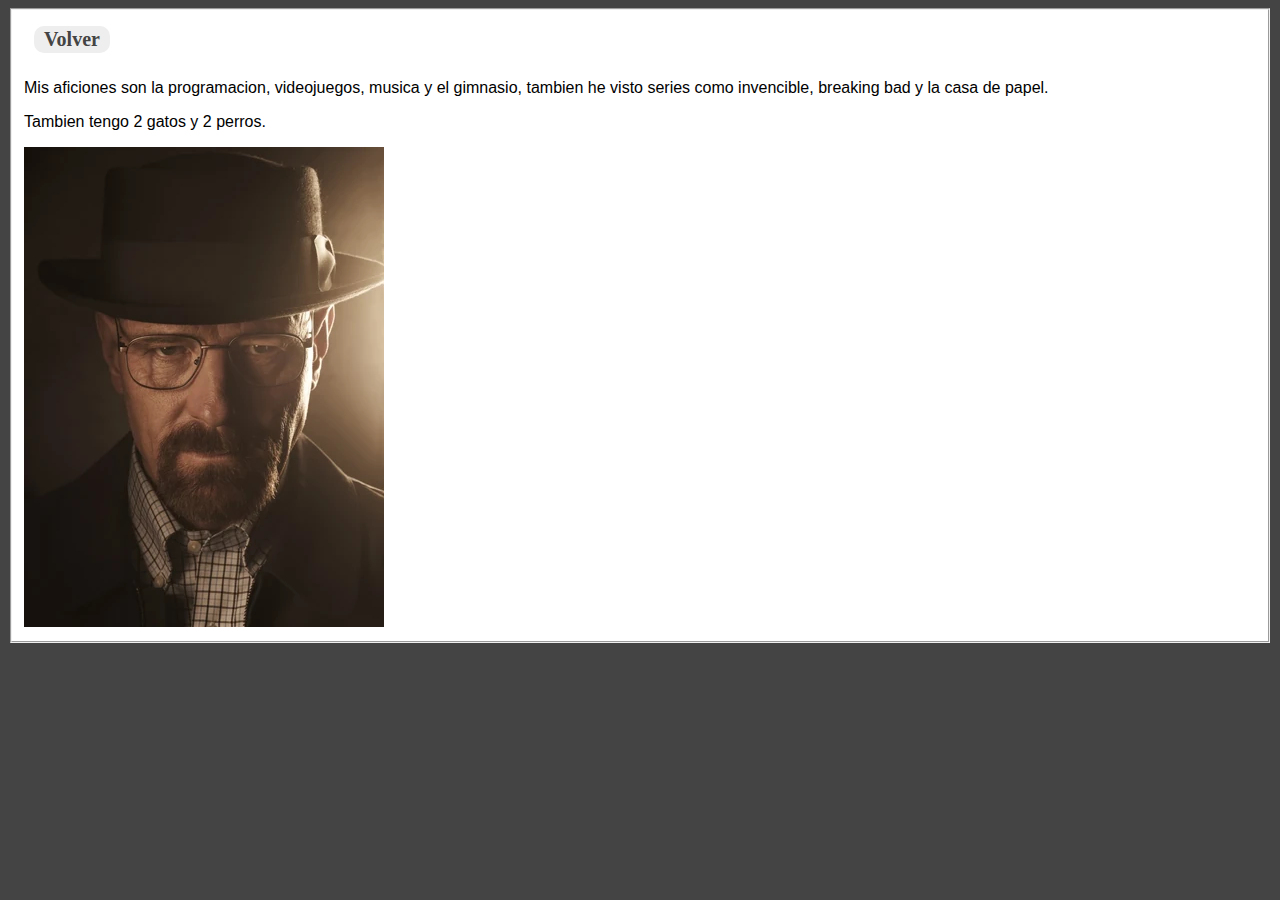
<file: HTML/Aficiones.html>
<!DOCTYPE html>
<html lang="en">
<head>
    <meta charset="UTF-8">
    <title>Aficiones</title>
  <link rel="stylesheet" href="../ESTILOS/Aficiones.css">
</head>
<body>
<fieldset>
<a href="../index.html">Volver</a>
<p>Mis aficiones son la programacion, videojuegos, musica y el gimnasio, tambien he visto series como invencible, breaking bad y la casa de papel.</p>
    <p>Tambien tengo 2 gatos y 2 perros.</p>
    <img src="../imagenes/BB_T5A-Heisenberg.jpg" height="480" width="360"/>
</fieldset>
</body>
</html>
</file>
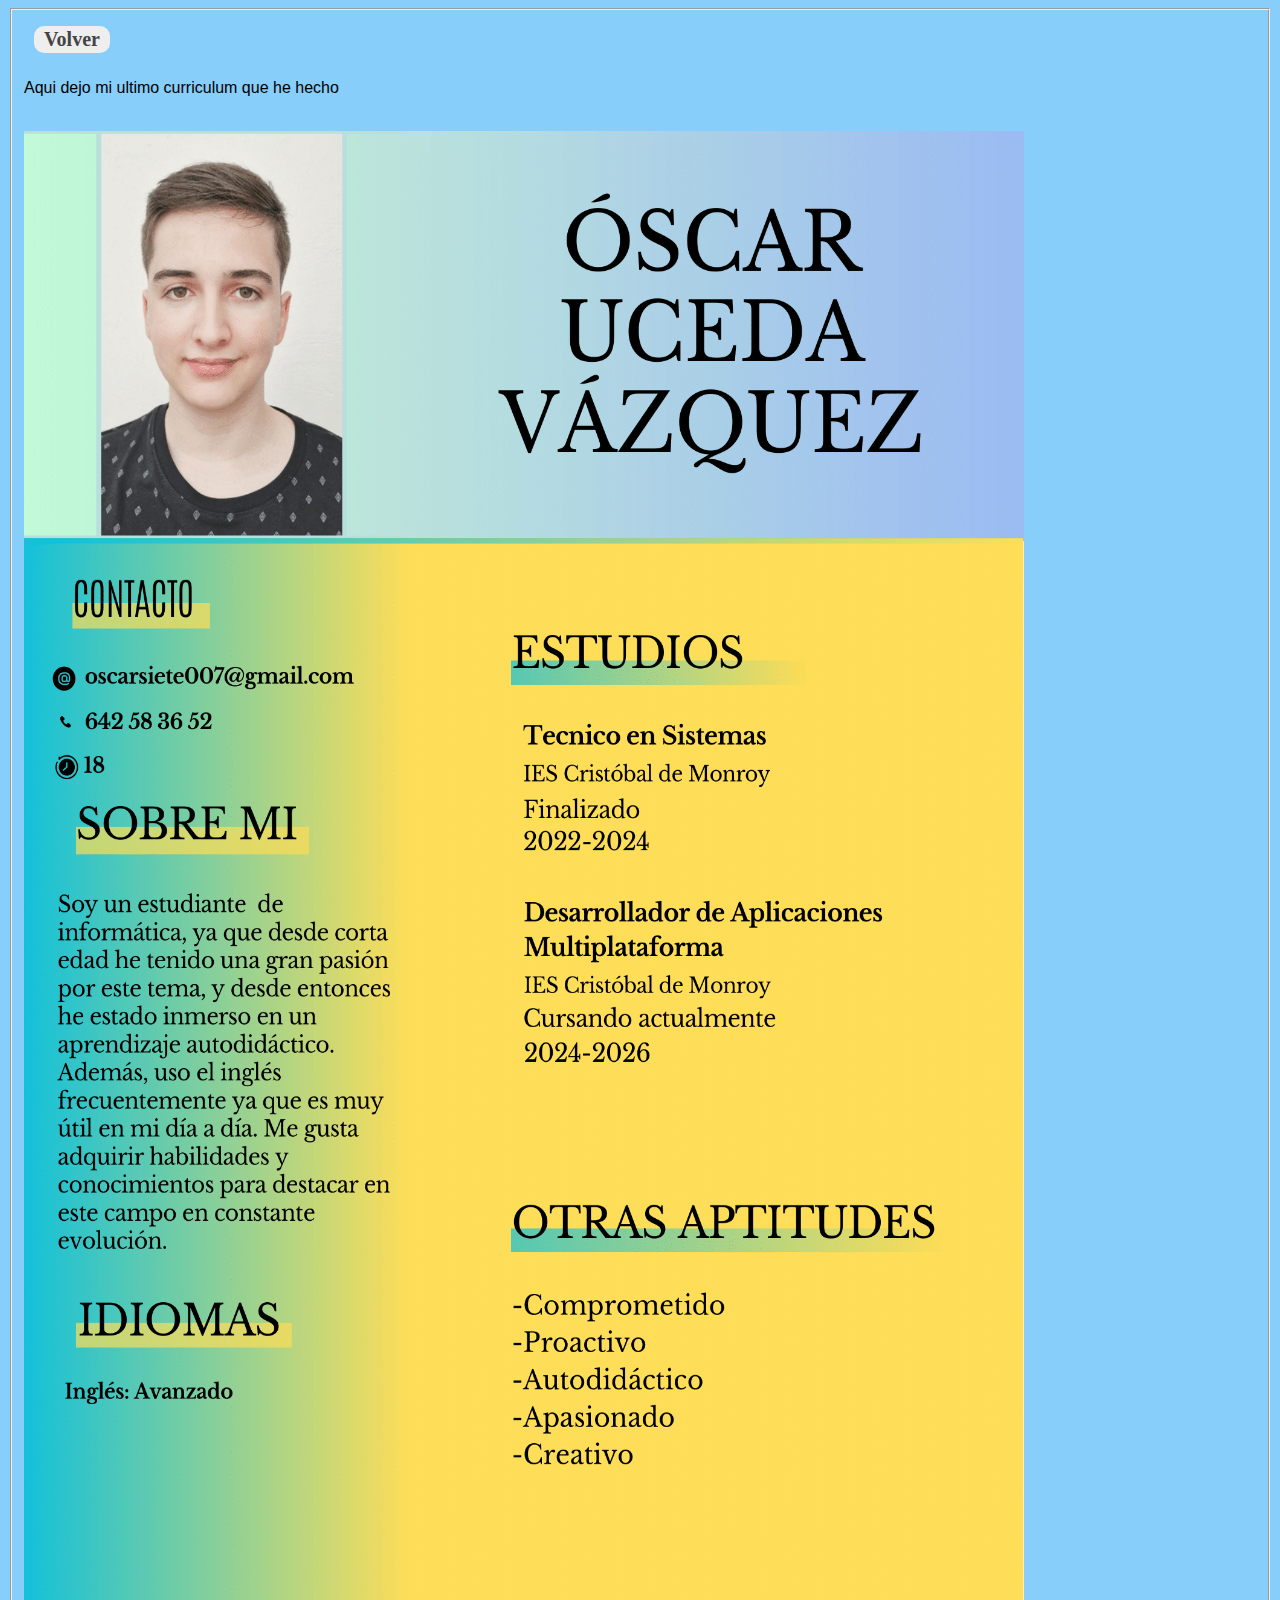
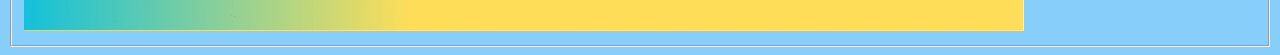
<file: HTML/CV.html>
<!DOCTYPE html>
<html lang="en">
<head>
    <meta charset="UTF-8">
    <title>Curriculum Vitae</title>
  <link rel="stylesheet" href="../ESTILOS/CV.css">
</head>
<body>
<fieldset>
<a href="../index.html">Volver</a>
<p>Aqui dejo mi ultimo curriculum que he hecho</p>
<br/>
<img src="../imagenes/Óscar uceda Vázquez CV-1.png" height="1500" width="1000"/>
</fieldset>
</body>
</html>
</file>
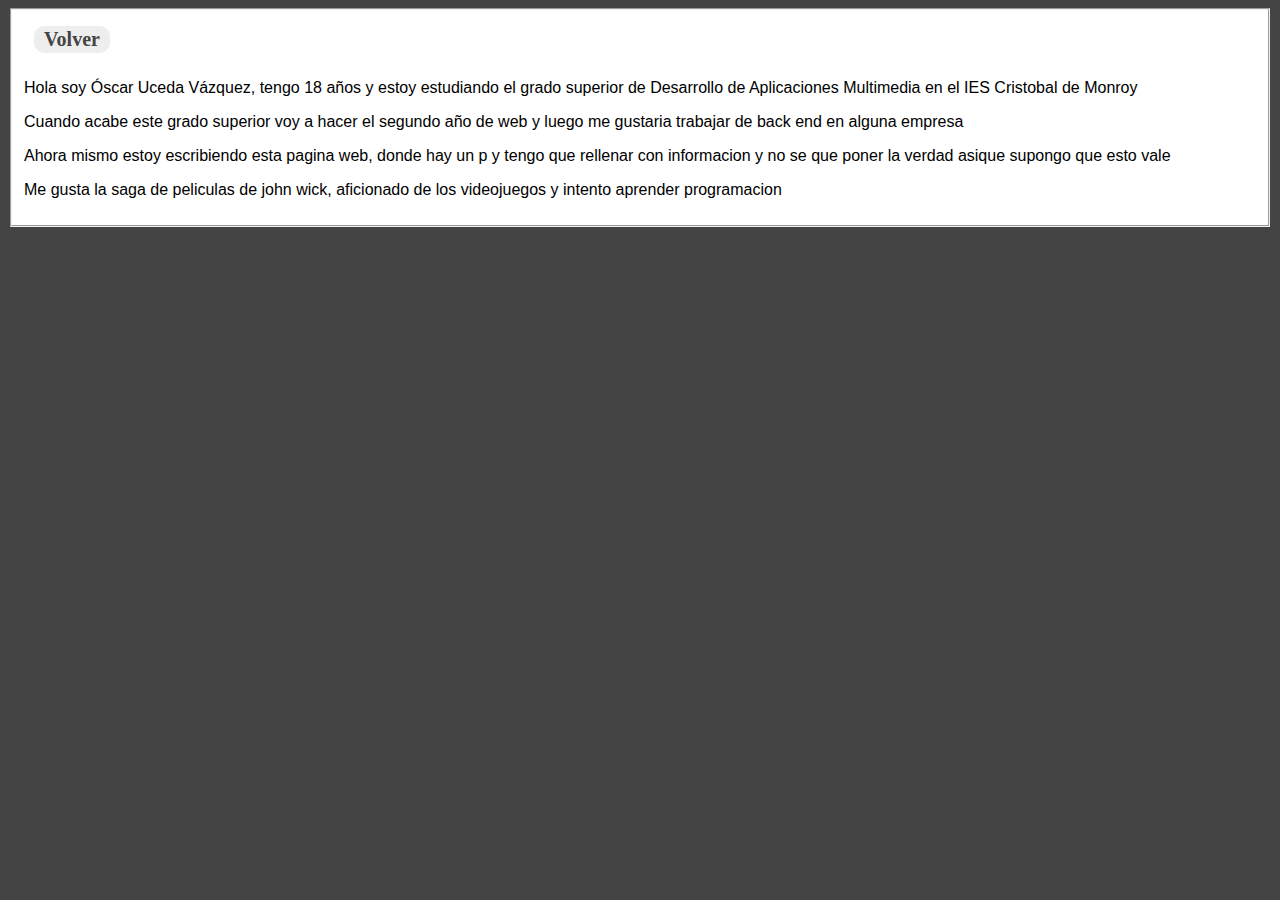
<file: HTML/SobreMi.html>
<!DOCTYPE html>
<html lang="en">
<head>
    <meta charset="UTF-8">
    <title>Sobre mi</title>
  <link rel="stylesheet" href="../ESTILOS/SobreMi.css">
</head>
<body>
<fieldset>
<a href="../index.html">Volver</a>
<p>Hola soy Óscar Uceda Vázquez, tengo 18 años y estoy estudiando el grado superior de Desarrollo de Aplicaciones Multimedia en el IES Cristobal de Monroy</p>
    <p>Cuando acabe este grado superior voy a hacer el segundo año de web y luego me gustaria trabajar de back end en alguna empresa</p>
<p>Ahora mismo estoy escribiendo esta pagina web, donde hay un p y tengo que rellenar con informacion y no se que poner la verdad asique supongo que esto vale</p>
<p>Me gusta la saga de peliculas de john wick, aficionado de los videojuegos y intento aprender programacion</p>
</fieldset>
</body>
</html>
</file>
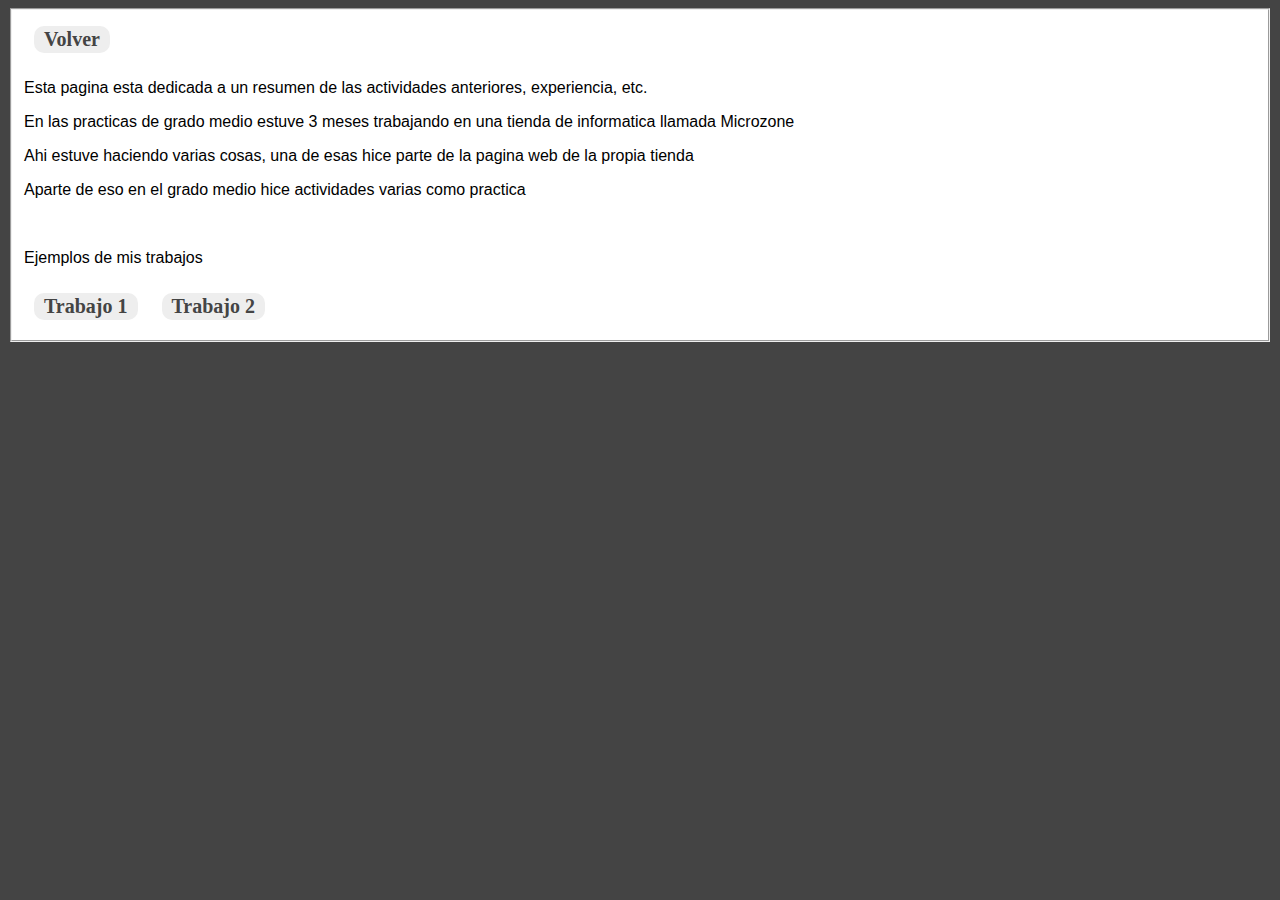
<file: HTML/Trabajos.html>
<!DOCTYPE html>
<html lang="en">
<head>
    <meta charset="UTF-8">
    <title>Trabajos</title>
    <link rel="stylesheet" href="../ESTILOS/Trabajos.css">
</head>
<body>
<fieldset>
<a href="../index.html">Volver</a>
<p>Esta pagina esta dedicada a un resumen de las actividades anteriores, experiencia, etc.</p>
<p>En las practicas de grado medio estuve 3 meses trabajando en una tienda de informatica llamada Microzone</p>
<p>Ahi estuve haciendo varias cosas, una de esas hice parte de la pagina web de la propia tienda</p>
<p>Aparte de eso en el grado medio hice actividades varias como practica</p>
<br/>
<p> Ejemplos de mis trabajos</p>

<a href="../trabajos/Ejercicio11Oscaruceda/HTML/Ejercicio11_Lenguajedemarcashtmloscaruceda.html" target="_blank">Trabajo 1</a>
<a href="../trabajos/Ejercicio12LenguajedemarcasOUV.html" target="_blank">Trabajo 2</a>
</fieldset>
</body>
</html>
</file>
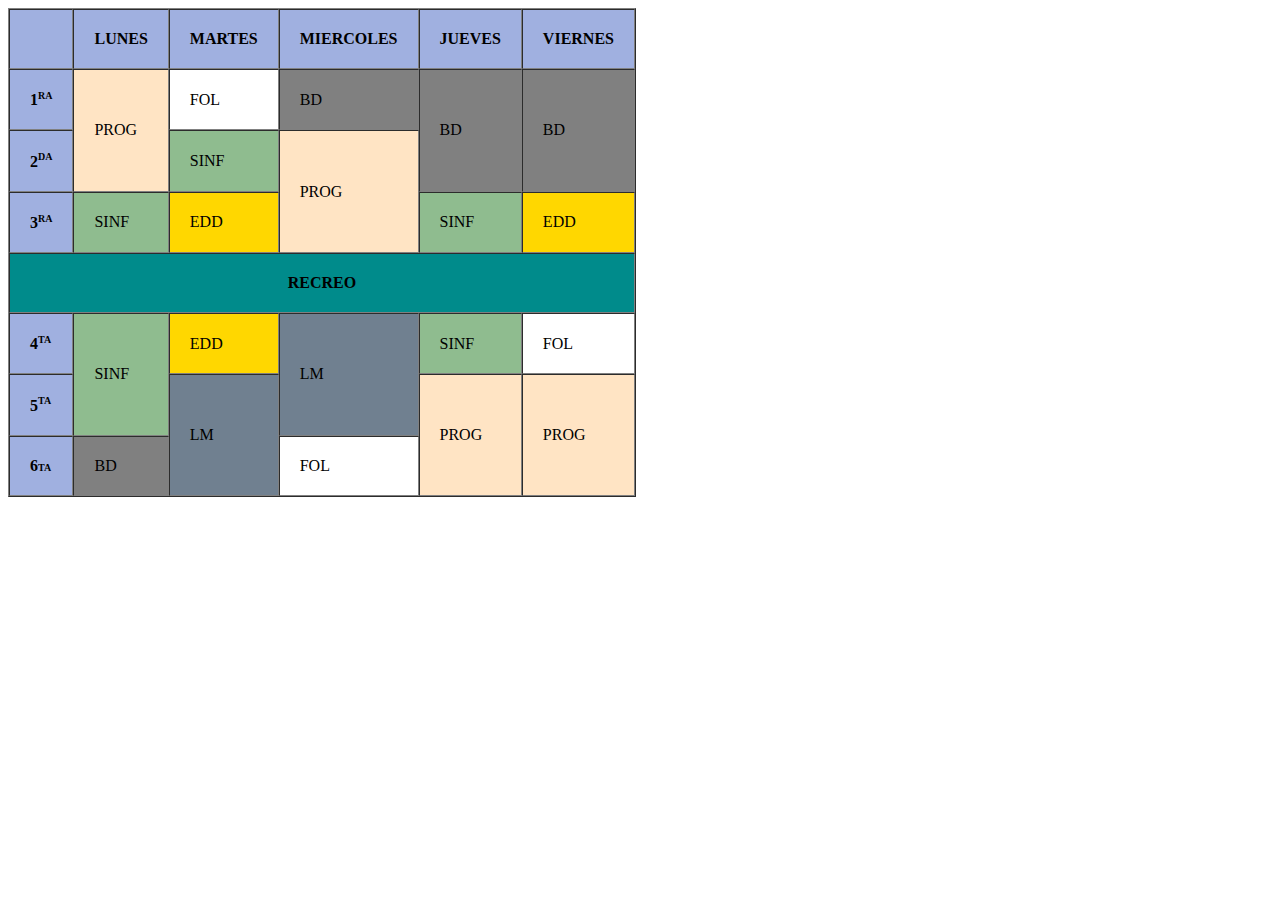
<file: trabajos/Ejercicio12LenguajedemarcasOUV.html>
<html>

<head>
	<meta charset="UTF-8">
	<meta http-equiv="X-UA-Compatible" content="IE=edge">
	<meta name="viewport" content="width-device-width, initial-scale-1.0">
	<title>Tabla compleja horario</title>
</head>

<body>

	<table border="" text-align="center" cellspacing="0" cellpadding="20px" font="arial">
		<tr bgcolor="navyblue">
			<td></td>
			<td> <b>LUNES</b> </td>
			<td> <b>MARTES</b> </td>
			<td> <b>MIERCOLES</b> </td>
			<td> <b>JUEVES</b> </td>
			<td> <b>VIERNES</b> </td>
		</tr>
	
		<tr>
			<td bgcolor="navyblue"> <b>1<sup><font size="1px">RA</font></sup></b></td>
			<td rowspan="2" bgcolor="bisque"> PROG </td>
			<td bgcolor="white"> FOL </td>
			<td bgcolor="gray"> BD </td>
			<td rowspan="2" bgcolor="gray"> BD </td>
			<td rowspan="2" bgcolor="gray"> BD </td>
		</tr>
	
		<tr>
			<td bgcolor="navyblue"> <b>2<sup><font size="1px">DA</font></sup></b></td>
			<td bgcolor="darkseagreen"> SINF </td>
			<td rowspan="2" bgcolor="bisque"> PROG </td>
		</tr>
	
		<tr>
			<td bgcolor="navyblue"> <b>3<sup><font size="1px">RA</font></sup></b></td>
			<td bgcolor="darkseagreen"> SINF </td>
			<td bgcolor="gold"> EDD </td>
			<td bgcolor="darkseagreen"> SINF </td>
			<td bgcolor="gold"> EDD </td>
		</tr>
	
		<tr>
			<td colspan="6" bgcolor="darkcyan"><b><div align="center">RECREO</div></b></td>
		</tr>
		
		<tr>
			<td bgcolor="navyblue"> <b>4<sup><font size="1px">TA</font></sup></b></td>
			<td rowspan="2" bgcolor="darkseagreen"> SINF </td>
			<td bgcolor="gold"> EDD </td>
			<td rowspan="2" bgcolor="slategray"> LM </td>
			<td bgcolor="darkseagreen"> SINF </td>
			<td bgcolor="white"> FOL </td>
		</tr>
		
		<tr>
			<td bgcolor="navyblue"> <b>5<sup><font size="1px">TA</font></sup></b></td>
			<td rowspan="2" bgcolor="slategray"> LM </td>
			<td rowspan="2" bgcolor="bisque"> PROG </td>
			<td rowspan="2" bgcolor="bisque"> PROG </td>
		</tr>
		
		<tr>
			<td bgcolor="navyblue"> <b>6<font size="1px">TA</font></sup></b></td>
			<td bgcolor="gray"> BD </td>
			<td bgcolor="white"> FOL </td>
		</tr>
</body>
</html>
</file>
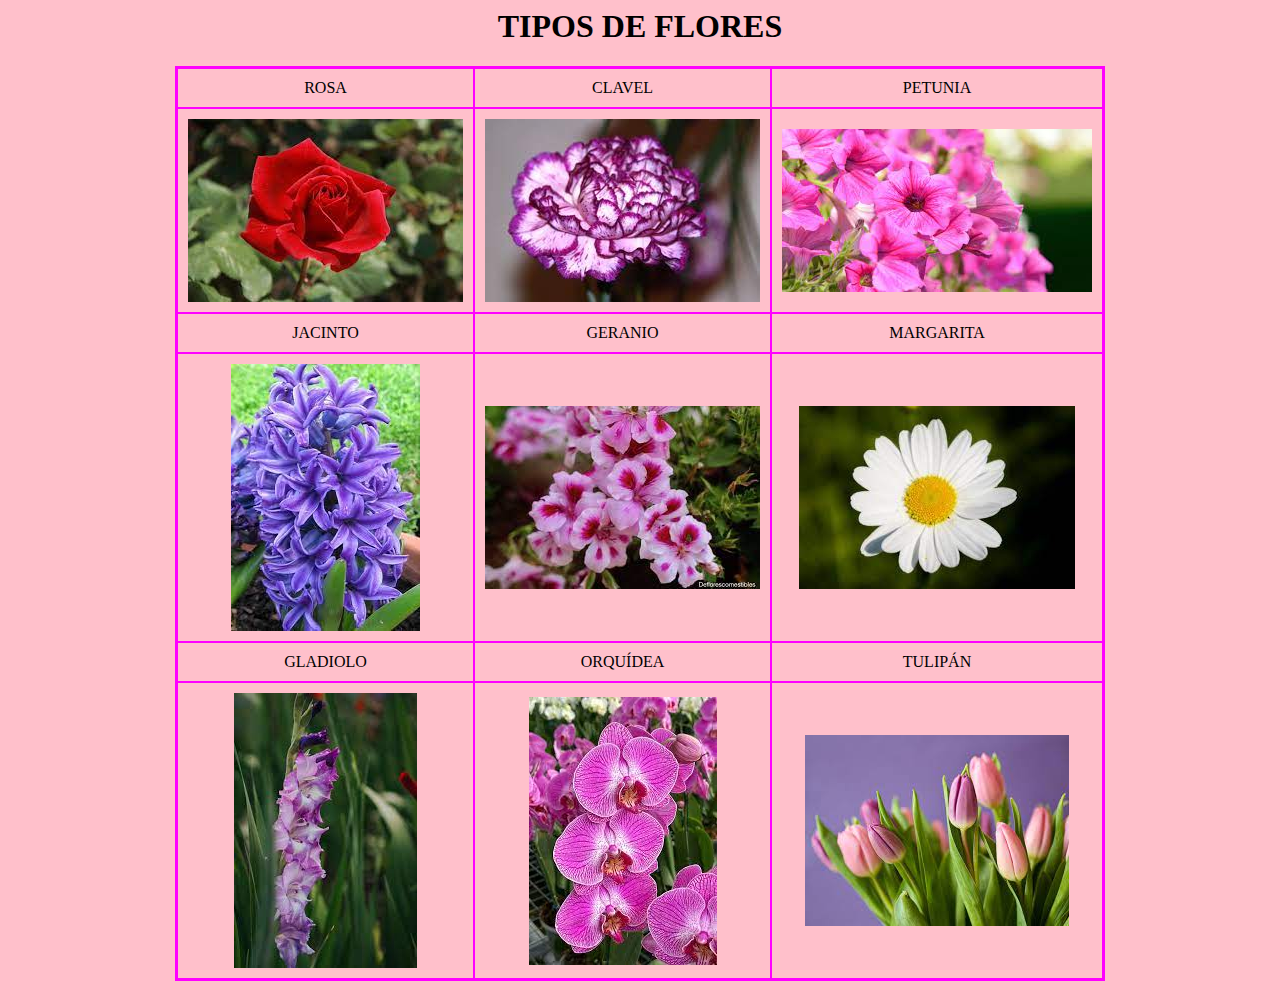
<file: trabajos/Ejercicio11Oscaruceda/HTML/Ejercicio11_Lenguajedemarcashtmloscaruceda.html>
<html>
<head>
	<meta charset="UTF-8">
	<meta http-equiv="X-UA-Compatible" content="IE=edge">
	<meta name="viewport" content="width-device-width, initial-scale-1.0">
	<title>Tablas</title>
</head>

<body>
<body bgcolor="pink">
<h1 align="center"> TIPOS DE FLORES </h1>
	<table border="2px" bordercolor="magenta" align="center" cellspacing="0" cellpadding="10px">
		<thead>
			<tr>
				<td><div align="center">ROSA</div></td>
				<td><div align="center">CLAVEL</div></td>
				<td><div align="center">PETUNIA</div></td>
			</tr>
		</thead>
		<tbody>
			<tr>
				<td><div align="center"><a href="https://es.wikipedia.org/wiki/Rosa" target="_blank"><img src="../imagenes/rosa.jpg"></a></div></td>
				<td><div align="center"><a href="https://es.wikipedia.org/wiki/Dianthus_caryophyllus" target="_blank"><img src="../imagenes/clavel.jpg" width="100%"></a></div></td>
				<td><div align="center"><a href="https://es.wikipedia.org/wiki/Petunia" target="_blank"><img src="../imagenes/petunia.jpg"></a></div></td>
			</tr>
			<tr>
				<td> <div align="center">JACINTO</div></td>
				<td> <div align="center">GERANIO</div></td>
				<td> <div align="center">MARGARITA</div></td> 
			</tr>
			<tr>
				<td><div align="center"><a href="https://es.wikipedia.org/wiki/Hyacinthus" target="_blank"><img src="../imagenes/jacinto.jpg"></a></div></td>
				<td><div align="center"><a href="https://es.wikipedia.org/wiki/Geranium" target="_blank"><img src="../imagenes/geranio.jpg" width="100%"></a></div></td>
				<td><div align="center"><a href="https://es.wikipedia.org/wiki/Asteraceae" target="_blank"><img src="../imagenes/margarita.jpg"></a></div></td>
			</tr>
			<tr>
				<td> <div align="center">GLADIOLO</div></td>
				<td> <div align="center">ORQUÍDEA</div></td>
				<td> <div align="center">TULIPÁN</div></td>
			</tr>
			<tr>
				<td><div align="center"><a href="https://es.wikipedia.org/wiki/Gladiolus" target="_blank"><img src="../imagenes/gladiolo.jpg"></a></div></td>
				<td><div align="center"><a href="https://es.wikipedia.org/wiki/Orchidaceae" target="_blank"><img src="../imagenes/orquidea.jpg"></a></div></td>
				<td><div align="center"><a href="https://es.wikipedia.org/wiki/Tulipa" target="_blank"><img src="../imagenes/tulipan.jpg"></a></div></td>
			</tr>
		</tbody>
	</table>
</body>

</html>
</file>
<file: ESTILOS/Aficiones.css>
a {
    background: #EEE;
    padding: 2px 10px;
    font-size: 20px;
    text-decoration: none;
    font-weight: bold;
    color: #444;
    border-radius: 10px;
}
a:hover {
    background: #FFF;
}
a {
    display: inline-block;
    margin: 10px;
}
p{
    font-family: Verdana, Geneva, Tahoma, sans-serif;
}
fieldset{
    background-color: #FFFFFF;
}
body{
    background-color: #444444;
}
</file>
<file: ESTILOS/CV.css>
body {
    background-color: lightskyblue;
}
a {
    background: #EEE;
    padding: 2px 10px;
    font-size: 20px;
    text-decoration: none;
    font-weight: bold;
    color: #444;
    border-radius: 10px;
}
a:hover {
    background: #FFF;
}
a {
    display: inline-block;
    margin: 10px;
}
p{
    font-family: Verdana, Geneva, Tahoma, sans-serif;
}
</file>
<file: ESTILOS/SobreMi.css>
a {
    background: #EEE;
    padding: 2px 10px;
    font-size: 20px;
    text-decoration: none;
    font-weight: bold;
    color: #444;
    border-radius: 10px;
}
a:hover {
    background: #FFF;
}
a {
    display: inline-block;
    margin: 10px;
}

p{
    font-family: Verdana, Geneva, Tahoma, sans-serif;
}
fieldset{
    background-color: #FFFFFF;
}
body{
    background-color: #444444;
}
</file>
<file: ESTILOS/Trabajos.css>
a {
    background: #EEE;
    padding: 2px 10px;
    font-size: 20px;
    text-decoration: none;
    font-weight: bold;
    color: #444;
    border-radius: 10px;
}
a:hover {
    background: #FFF;
}
a {
    display: inline-block;
    margin: 10px;
}

p{
    font-family: Verdana, Geneva, Tahoma, sans-serif;
}
fieldset{
    background-color: #FFFFFF;
}
body{
    background-color: #444444;
}
</file>
